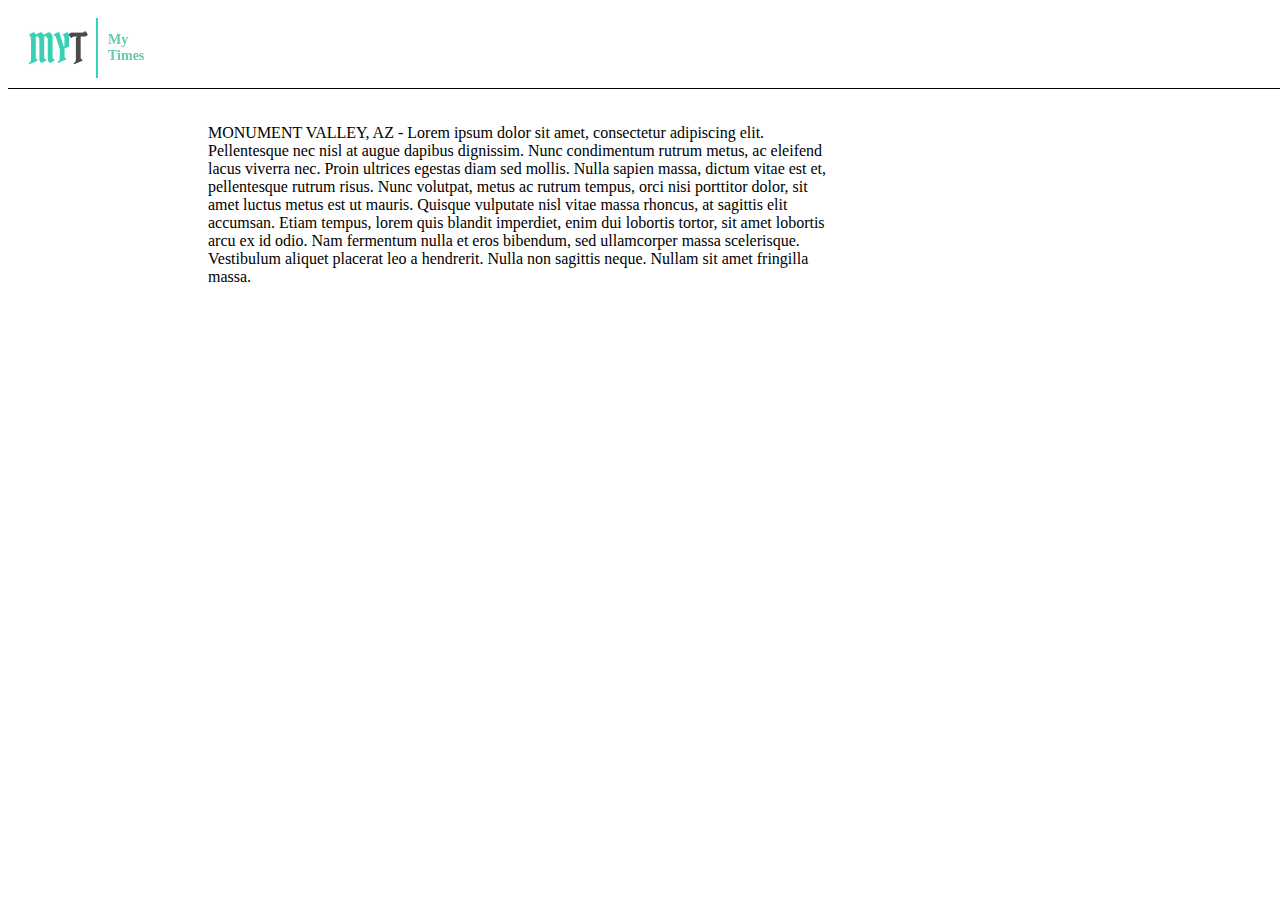
<file: Mytimes/index.html>
<!DOCTYPE html>
<html>
  <head>
    <meta charset="utf-8">
    <title>My Times</title>
    <link href=./resources/css/style.css type="text/css" rel="stylesheet">
  </head>

<!--the body starts here - header section-->
  <body>
    <header>
      <div class="logo">
      <img src=./resources/images/img-myt-logo.jpg alt="myt logo">
      <span>My Times</span>
      </div>

      <nav>
        <span>
          <a href="#">World</a>
        </span>
        <span>
          <a href="#">U.S.</a>
        </span>
        <span>
          <a href="#">Tech</a>
        </span>
        <span>
          <a href="#">Science</a>
        </span>
      </nav>
    </header>


<!--the main body starts here-->

    <div class="column large">


        <h1> Mother of Three Buys Tuna Steak at Phish Concert. Leaves, "Feeling Funny."</h1>
        <p>MONUMENT VALLEY, AZ - Lorem ipsum dolor sit amet, consectetur adipiscing elit. Pellentesque nec nisl at augue dapibus dignissim. Nunc condimentum rutrum metus, ac eleifend lacus viverra nec. Proin ultrices egestas diam sed mollis. Nulla sapien massa, dictum vitae est et, pellentesque rutrum risus. Nunc volutpat, metus ac rutrum tempus, orci nisi porttitor dolor, sit amet luctus metus est ut mauris. Quisque vulputate nisl vitae massa rhoncus, at sagittis elit accumsan. Etiam tempus, lorem quis blandit imperdiet, enim dui lobortis tortor, sit amet lobortis arcu ex id odio. Nam fermentum nulla et eros bibendum, sed ullamcorper massa scelerisque. Vestibulum aliquet placerat leo a hendrerit. Nulla non sagittis neque. Nullam sit amet fringilla massa.</p>


      
    </div>

    <div class="column medium">







    <div class="container-newsitem1">




    </div>

    </div>

    </div>

    <footer>

    </footer>
  </body>
  </div>
</html>
</file>
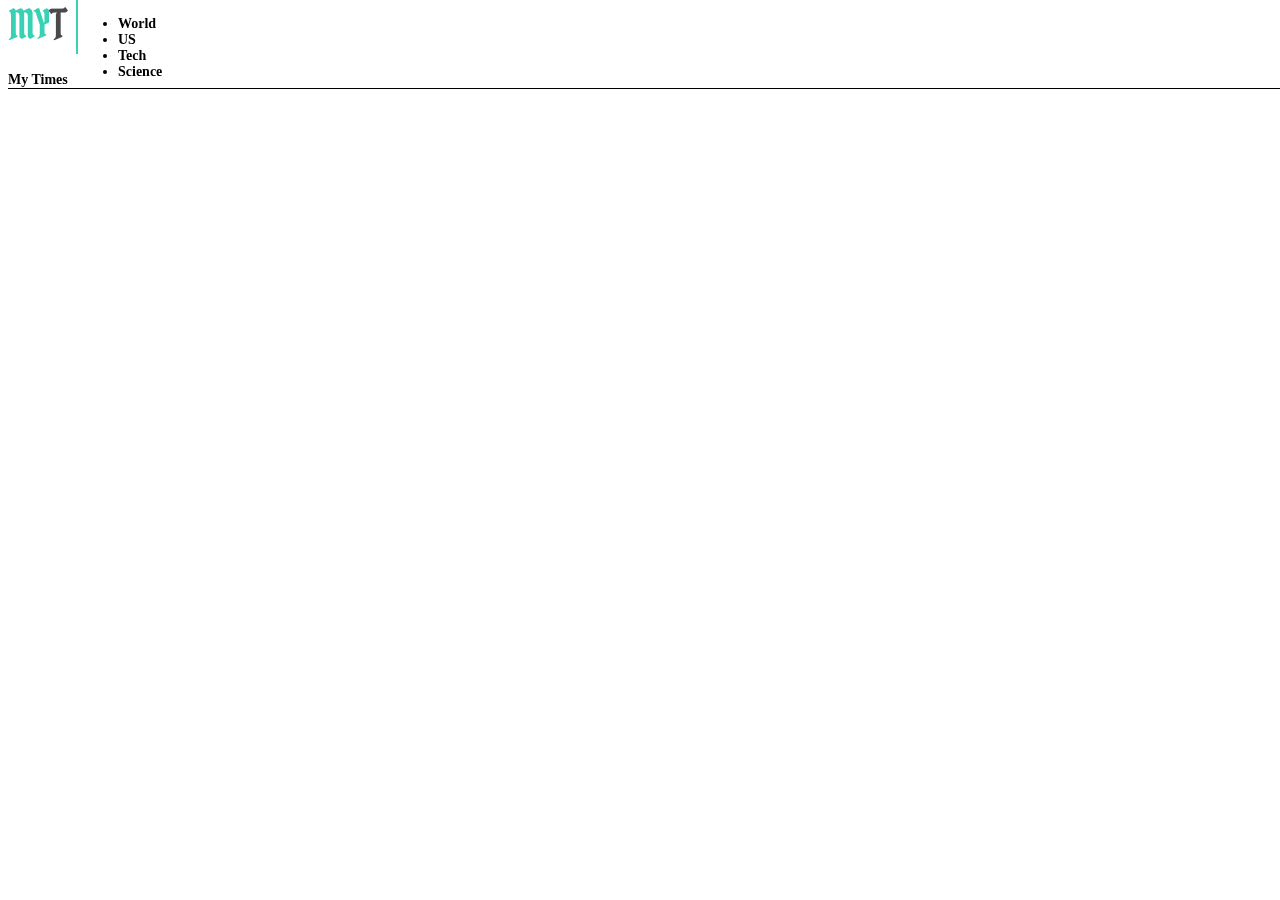
<file: Mytimes/index (old).html>
<!DOCTYPE html>
<html>
  <head>
    <meta charset="utf-8">
    <title>My Times</title>
    <link href=./resources/css/style.css type="text/css" rel="stylesheet">
  </head>

<!--the body starts here - header section-->
  <div class="body"><body></div>

    <div class="header"><header>

      <div class="header leftside">
      <img src=./resources/images/img-myt-logo.jpg alt="myt logo">
      <p id="logo">My Times</p>
      </div>

      <ul class="navbar">
        <li id="World">World</li>
        <li id="U.S.">US</li>
        <li id="Tech">Tech</li>
        <li id="Science">Science</li>
      </ul>
    </header>
    </div>

<!--the main body starts here-->

    <footer>

    </footer>
  </body>
  </div>
</html>
</file>
